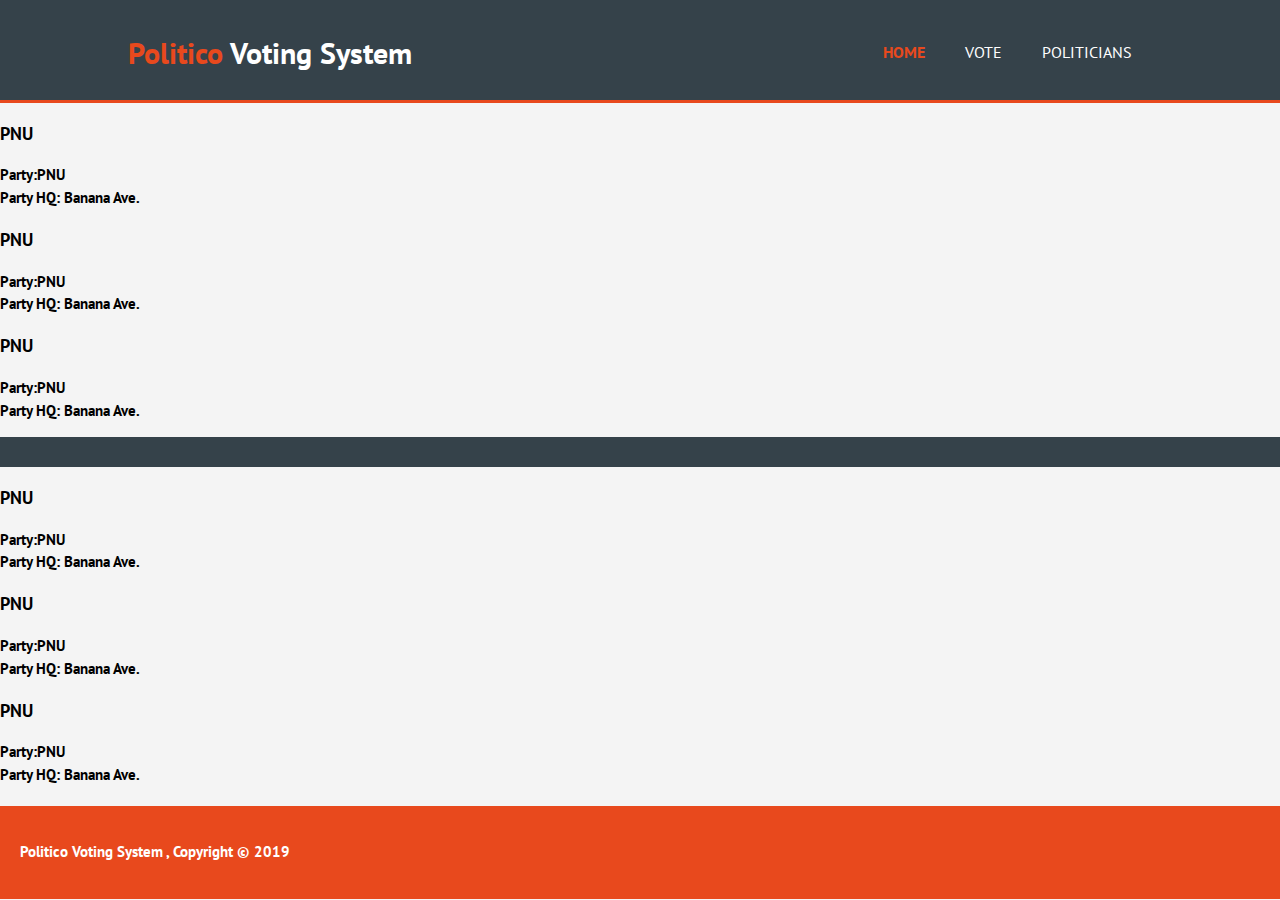
<file: parties.html>
<!DOCTYPE html>
<html>

<head>
    <meta charset="utf-8">
    <meta name="viewport" content="width=device-width">
    <meta name="description" content="A New way of Casting your vote">
    <meta name="keywords" content="online, voting,secure voting ">
    <meta name="author" content="Musanga Sally">

    <title>Politico | Welcome</title>
    <link rel="stylesheet" type="text/css" href="UI/assets/css/style.css">
    <link href="https://fonts.googleapis.com/css?family=PT+Sans" rel="stylesheet">
</head>

<body>
    <header>
        <div class="container">
            <div id="branding">
                <h1><span class="highlight">Politico</span> Voting System</h1>
            </div>
            <nav>
                <ul>
                    <li class="current"><a href="index.html">HOME</a></li>
                    <li><a href="vote.html">VOTE</a></li>
                    <li><a href="politicians.html">POLITICiANS</a></li>
                </ul>
            </nav>
        </div>
    </header>
    <section id="row">
        <div class="column">
            <div class="card">

                <h3></strong>PNU <strong></h3>
                <p><strong>Party:</strong>PNU <strong> <br> Party HQ:</strong> Banana Ave.</p>
            </div>
        </div>
        <div class="column">
            <div class="card">

                <h3></strong>PNU <strong></h3>
                <p><strong>Party:</strong>PNU <strong> <br> Party HQ:</strong> Banana Ave.</p>
            </div>
        </div>
        <div class="column">
            <div class="card">

                <h3></strong>PNU <strong></h3>
                <p><strong>Party:</strong>PNU <strong> <br> Party HQ:</strong> Banana Ave.</p>
            </div>
        </div>
    </section>
    <section id="newsletter">

    </section>
    <section id="row">
        <div class="row">
            <div class="column">
                <div class="card">

                    <h3></strong>PNU <strong></h3>
                    <p><strong>Party:</strong>PNU <strong> <br> Party HQ:</strong> Banana Ave.</p>
                </div>
            </div>

            <div class="column">
                <div class="card">

                    <h3></strong>PNU <strong></h3>
                    <p><strong>Party:</strong>PNU <strong> <br> Party HQ:</strong> Banana Ave.</p>
                </div>
            </div>
            <div class="column">
                <div class="card">

                    <h3></strong>PNU <strong></h3>
                    <p><strong>Party:</strong>PNU <strong> <br> Party HQ:</strong> Banana Ave.</p>
                </div>
            </div>
    </section>
    <footer>
        <p>Politico Voting System , Copyright &copy; 2019</p>
    </footer>

</body>

</html>
</file>
<file: UI/assets/css/style.css>
body{
  font: 15px/1.5 Arial, Helvetica,sans-serif;
  padding:0;
  margin:0;
  background-color:#f4f4f4;
  font-family: "PT Sans", sans-serif;
}

/* Global */
.container{
  width:80%;
  margin:auto;
  overflow:hidden;
}

ul{
  margin:0;
  padding:0;
}

.button_1{
  height:38px;
  background:#e8491d;
  border:0;
  padding-left: 20px;
  padding-right:20px;
  color:#ffffff;
}

.dark{
  padding:15px;
  background:#35424a;
  color:#ffffff;
  margin-top:10px;
  margin-bottom:10px;
}

/* Header **/
header{
  background:#35424a;
  color:#ffffff;
  padding-top:30px;
  min-height:70px;
  border-bottom:#e8491d 3px solid;
}

header a{
  color:#ffffff;
  text-decoration:none;
  text-transform: uppercase;
  font-size:16px;
}

header li{
  float:left;
  display:inline;
  padding: 0 20px 0 20px;
}

header #branding{
  float:left;
}

header #branding h1{
  margin:0;
}

header nav{
  float:right;
  margin-top:10px;
}

header .highlight, header .current a{
  color:#e8491d;
  font-weight:bold;
}

header a:hover{
  color:#cccccc;
  font-weight:bold;
}

/* Showcase */
#showcase{
  min-height:400px;
  background:url('../img/showcase.jpg') no-repeat 0 -400px;
  text-align:center;
  color:#ffffff;
}

#showcase h1{
  margin-top:100px;
  font-size:55px;
  margin-bottom:10px;
}

#showcase p{
  font-size:20px;
}

/* Newsletter */
#newsletter{
  padding:15px;
  color:#ffffff;
  background:#35424a
}

#newsletter h1{
  float:left;
}

#newsletter form {
  float:right;
  margin-top:15px;
}

#newsletter input[type="email"]{
  padding:4px;
  height:25px;
  width:250px;
}

/* Boxes */
#boxes{
  margin-top:20px;
  
}
#boxes h3, p{
  text-align: left;
}
#boxes .box{
  float:left;
  text-align: center;
  width:30%;
  padding:10px;
  box-shadow: 0 4px 8px 0 rgba(0,0,0,0.4);
}

#boxes .box img{
  border-radius: 50%;
  
  width:200px;
}

/* Sidebar */
aside#sidebar{
  float:right;
  width:30%;
  margin-top:10px;
}

aside#sidebar .quote input, aside#sidebar .quote textarea{
  width:90%;
  padding:5px;
}

/* Main-col */
article#main-col{
  float:left;
  width:65%;
}

/* Services */
ul#services li{
  list-style: none;
  padding:20px;
  border: #cccccc solid 1px;
  margin-bottom:5px;
  background:#e6e6e6;
}

footer{
  padding:20px;
  margin-top:20px;
  color:#ffffff;
  background-color:#e8491d;
  text-align: center;
}

/* Media Queries */
@media(max-width: 768px){
  header #branding,
  header nav,
  header nav li,
  #newsletter h1,
  #newsletter form,
  #boxes .box,
  article#main-col,
  aside#sidebar{
    float:none;
    text-align:center;
    width:100%;
  }

  header{
    padding-bottom:20px;
  }

  #showcase h1{
    margin-top:40px;
  }

  #newsletter button, .quote button{
    display:block;
    width:100%;
  }

  #newsletter form input[type="email"], .quote input, .quote textarea{
    width:100%;
    margin-bottom:5px;
  }
}
</file>
